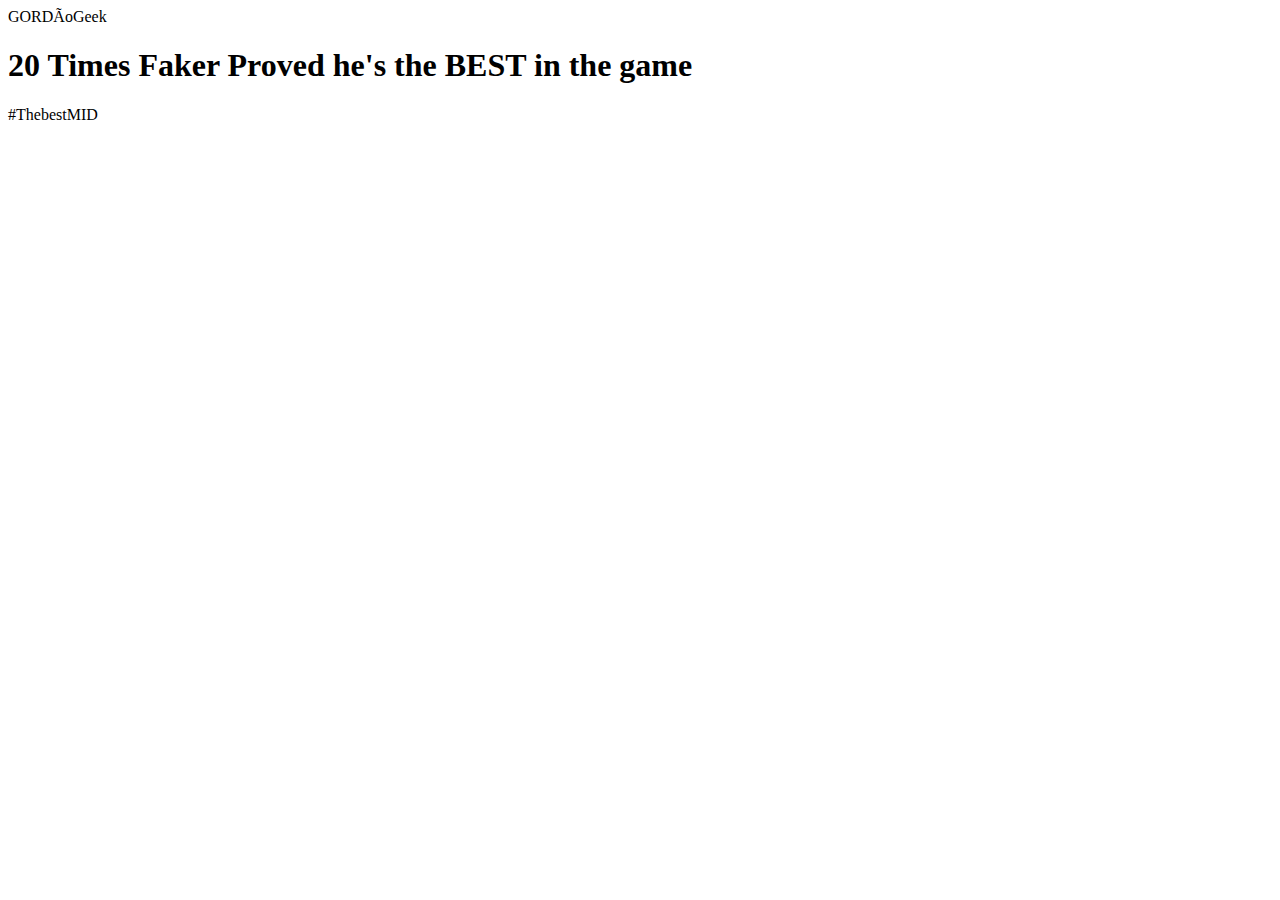
<file: index.html>
<body>


<header>GORDÃoGeek</header>


<h1>20 Times Faker Proved he's the BEST in the game</h1>
<p>#ThebestMID</p>



<iframe width="560" height="315" src="https://www.youtube.com/embed/jwLEJIoz-Yg?si=C3yl5yOnTHYzUNxR" title="YouTube video player" frameborder="0" allow="accelerometer; autoplay; clipboard-write; encrypted-media; gyroscope; picture-in-picture; web-share" referrerpolicy="strict-origin-when-cross-origin" allowfullscreen></iframe>



</body>
</file>
